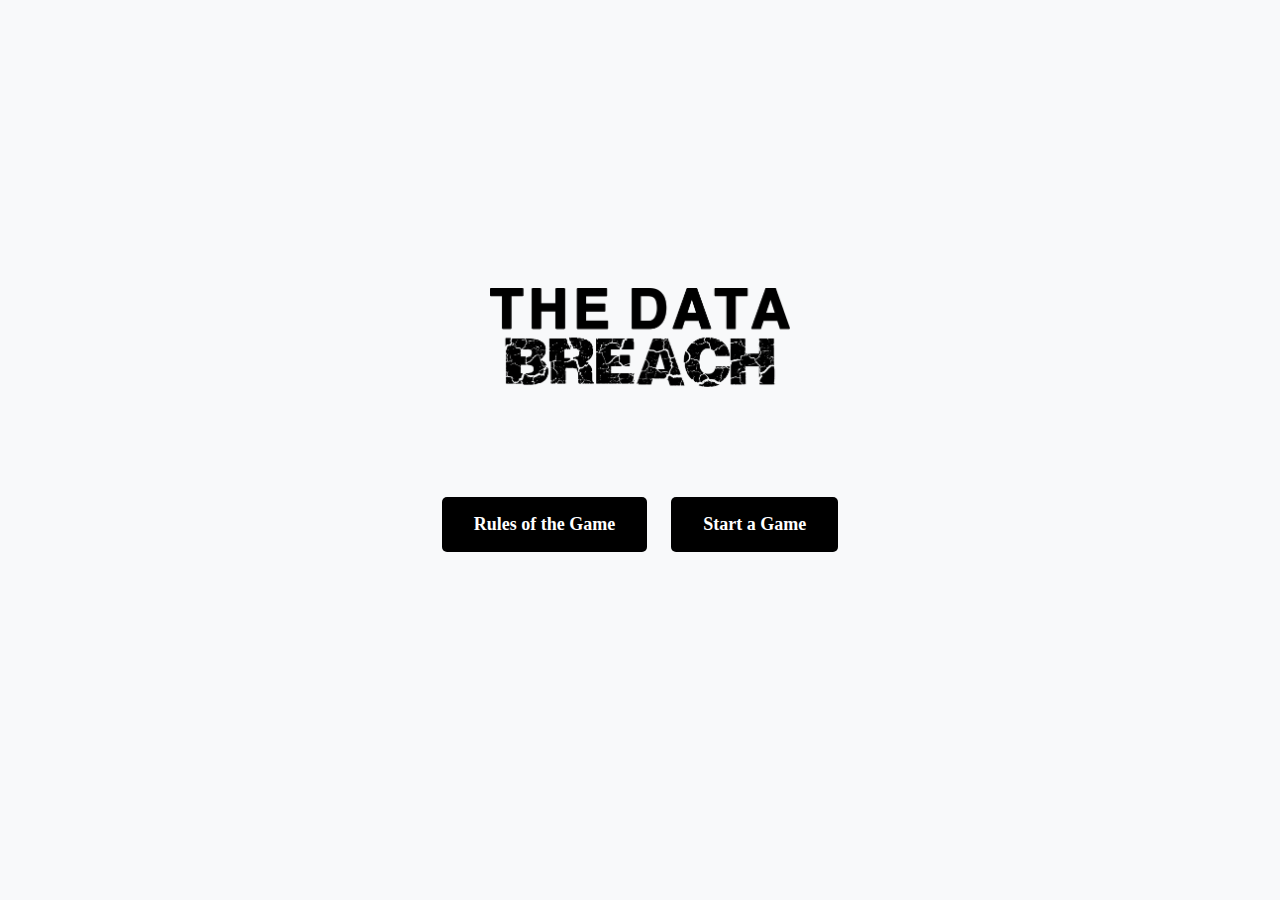
<file: index.html>
<!DOCTYPE html>
<html lang="en">
<head>
  <meta charset="UTF-8">
  <meta name="viewport" content="width=device-width, initial-scale=1.0">
  <title>The Data Breach</title>
  <link rel="stylesheet" href="https://stackpath.bootstrapcdn.com/bootstrap/5.0.0-alpha1/css/bootstrap.min.css" integrity="sha384-r4NyP46KrjDleawBgD5tp8Y7UzmLA05oM1iAEQ17CSuDqnUK2+k9luXQOfXJCJ4I" crossorigin="anonymous">
  <style>
    body {
      display: flex;
      flex-direction: column;
      justify-content: center;
      align-items: center;
      height: 100vh;
      background-color: #f8f9fa;
      margin: 0;
    }

    .logo {
      max-width: 300px; /* Taille augmentée */
      margin-bottom: 100px; /* Espacement entre le logo et les boutons */
      margin-top: -50px; /* Pousse le logo plus haut */
    }

    .btn-container {
      text-align: center;
    }

    .btn-custom {
      display: inline-block;
      margin: 10px;
      padding: 15px 30px;
      font-size: 18px;
      font-weight: bold;
      text-decoration: none;
      color: #fff;
      background-color: black;
      border: 2px solid transparent;
      border-radius: 5px;
      transition: all 0.3s ease-in-out;
    }

    .btn-custom:hover {
      color: #fff;
      border-color: black;
      box-shadow: 0 0 10px #000000;
    }
  </style>
</head>
<body>
  <!-- Logo -->
  <img src="/img/logo-data-breach.png" alt="Logo" class="logo">

  <div class="btn-container">
    <a href="regles.html" class="btn-custom">Rules of the Game</a>
    <a href="game.html" class="btn-custom">Start a Game</a>
  </div>
</body>
</html>
</file>
